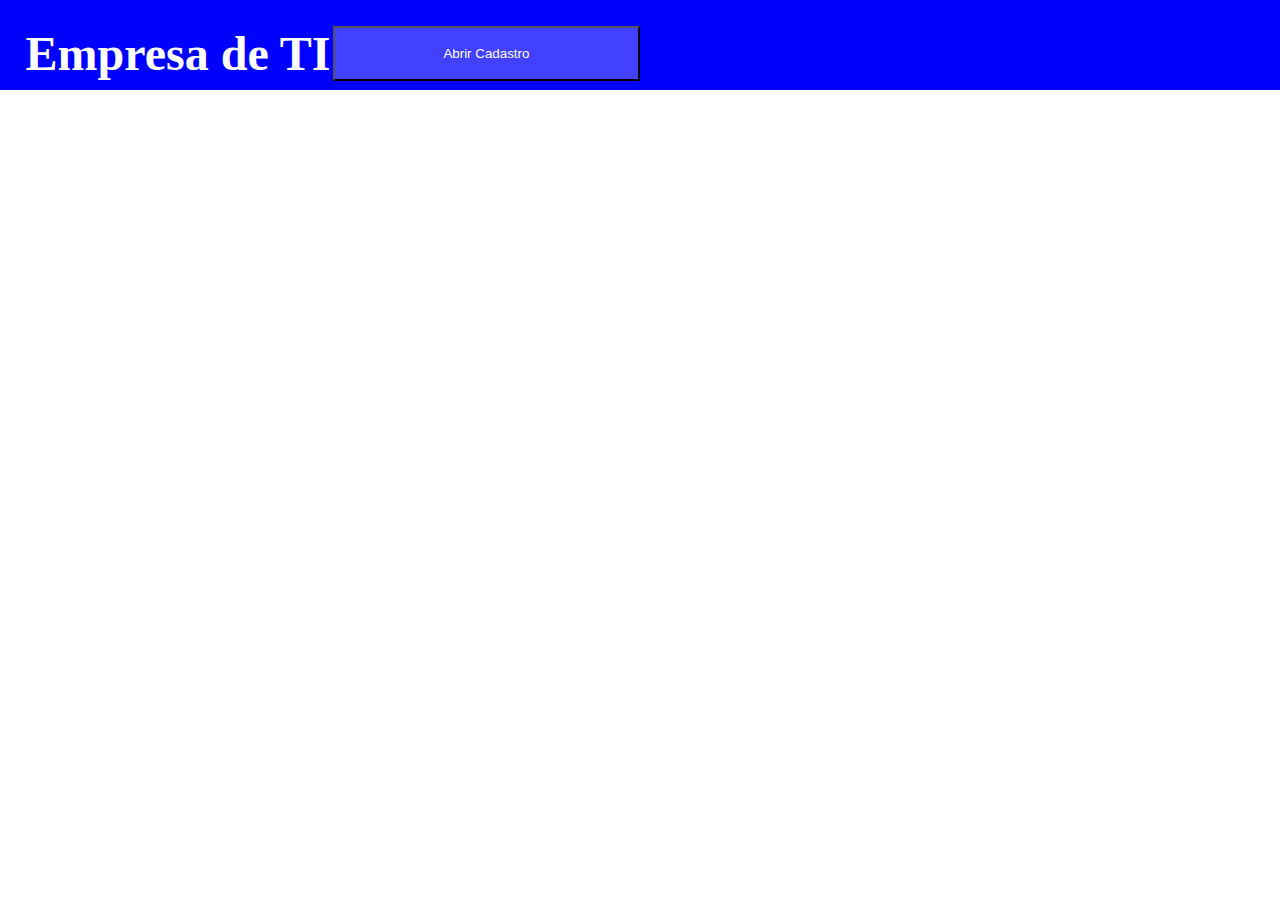
<file: index.html>
<!DOCTYPE html>
<html lang="en">
<head>

    <meta charset="UTF-8">
    <meta name="viewport" content="width=device-width, initial-scale=1.0">
    <title>Treino para a prova</title>
    <link rel="stylesheet" href="style.css">
    <script src="script.js" defer></script>
</head>
<body>
    
<header>
    <h1>Empresa de TI</h1>
    <button id="abrir" onclick="abrirmodal()">Abrir Cadastro</button>
</header>

<dialog id="modal">
    <form action="perfil.html" id="formulario">
        <label for="">Nome</label>
        <input type="text" oninput="salvarnome()" id="nome">
        <label for="">E-mail</label>
        <input type="email" id="email" oninput="salvaremail()">
        <label for="">Telefone</label>
        <input type="tel" id="telefone" oninput="salvartelefone()" maxlength="14">
        <label for="">CPF</label>
        <input type="text" id="cpf" oninput="salvarcpf()" maxlength="14">
        <label for="">Senha</label>
        <input type="password" id="senha" oninput="salvarsenha()">
        <input type="submit" onclick="enviardados()">
    </form>
    <button id="fechar" onclick="fecharmodal()">Fechar</button>
</dialog>

</body>
</html>
</file>
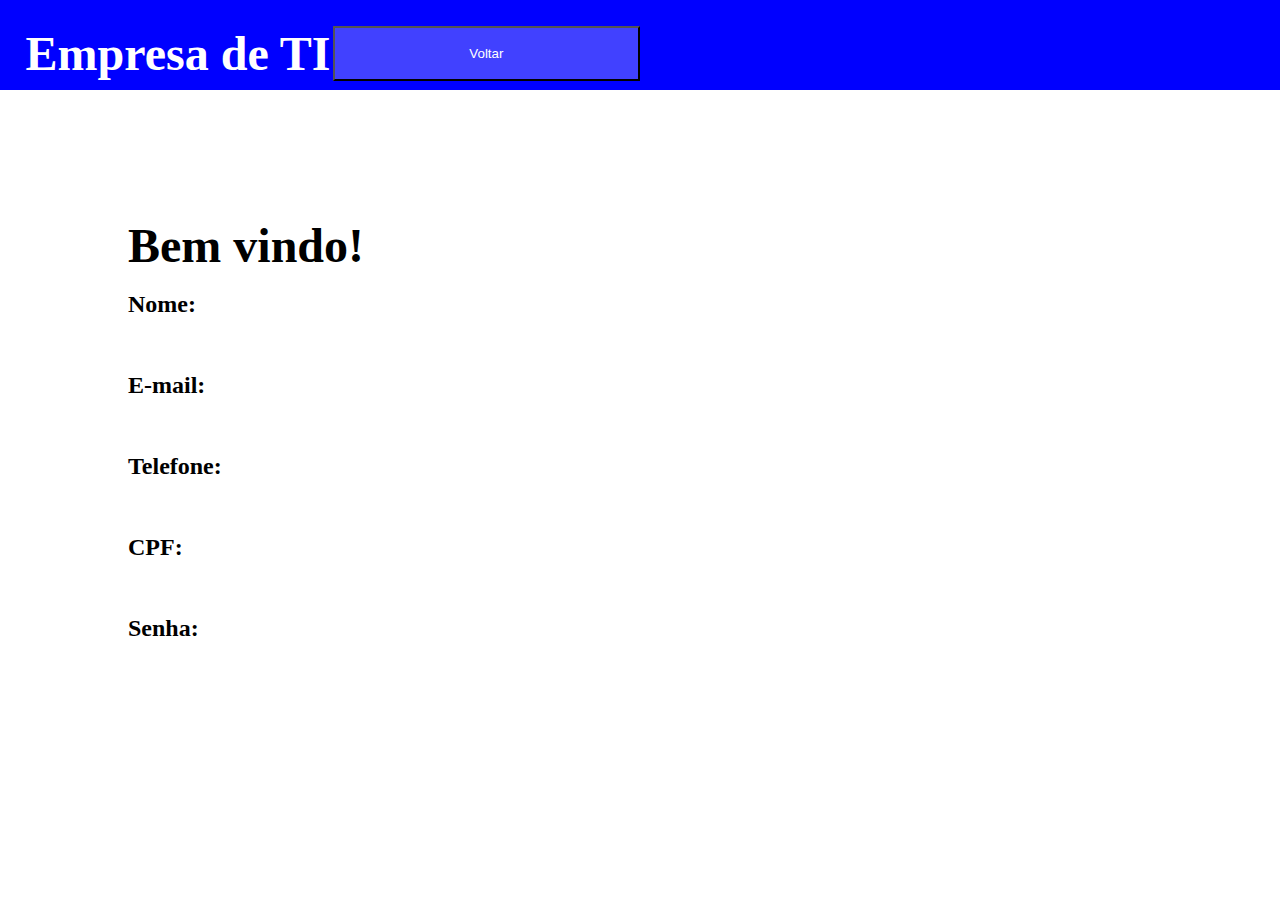
<file: perfil.html>
<!DOCTYPE html>
<html lang="en">
<head>
    <meta charset="UTF-8">
    <meta name="viewport" content="width=device-width, initial-scale=1.0">
    <title>Página de perfil Treino para a prova</title>
    <link rel="stylesheet" href="style.css">
    <script src="script.js" defer></script>
</head>
<body>
    <header>
        <h1>Empresa de TI</h1>
        <button ><a href="index.html">Voltar</a></button>
    </header>

    <section>
        <h1 id="boasvindas">Bem vindo!</h1><br>

        <div id="salvar1">
            <h2>Nome:</h2 ><br>
            <span id="nome2">Esperando resposta...</span><br><br>
        </div>

        <div id="salvar2"> 
            <h2>E-mail:</h2><br>
            <span id="email2"> Esperando resposta...</span><br><br>
        </div>

        <div id="salvar3">
            <h2>Telefone:</h2><br>
            <span id="telefone2"> Esperando resposta...</span><br><br>
        </div>

        <div id="salvar4">
            <h2>CPF:</h2><br>
            <span id="cpf2">Esperando resposta...</span><br><br>
        </div>

        <div id="salvar5">
            <h2>Senha:</h2><br>
            <span id="senha2">Esperando resposta...</span><br><br>
        </div>
    </section>

</body>
</html>
</file>
<file: style.css>
*{
    margin: 0;
    padding: 0;
    box-sizing: border-box;
}
dialog{
    position: absolute;
    top: 50%;
    left: 50%;
    transform:translate(-50%, -50%);
    width: 25%;
    height: 30%;
    padding: 2%;
    border: solid 3px blue;
    border-radius: 10px;
    gap: 5%;
}
#formulario{
    display: grid;
    grid-template-columns: 1fr 1fr;
    gap: 1em;
}
input[type="submit"]{
    grid-column: 1/3;
}
header{
    display: grid;
    grid-template-columns: 1fr 1fr 1fr 1fr;
    height: 10vh;
    background-color: blue;
    color: white;
    padding: 2%;
}
button{
    background-color: rgb(65, 65, 255);
    color: white;
    width: 100%;
}
a{
    color: white;
    text-decoration: none;
}
#informaçõessalvas{
    display: grid;
    grid-template-columns: 1fr 2fr 1fr;
    grid-template-rows: 1fr;
}
section{
    padding: 10%;
}
h1{
    font-size: 3em;
}
</file>
